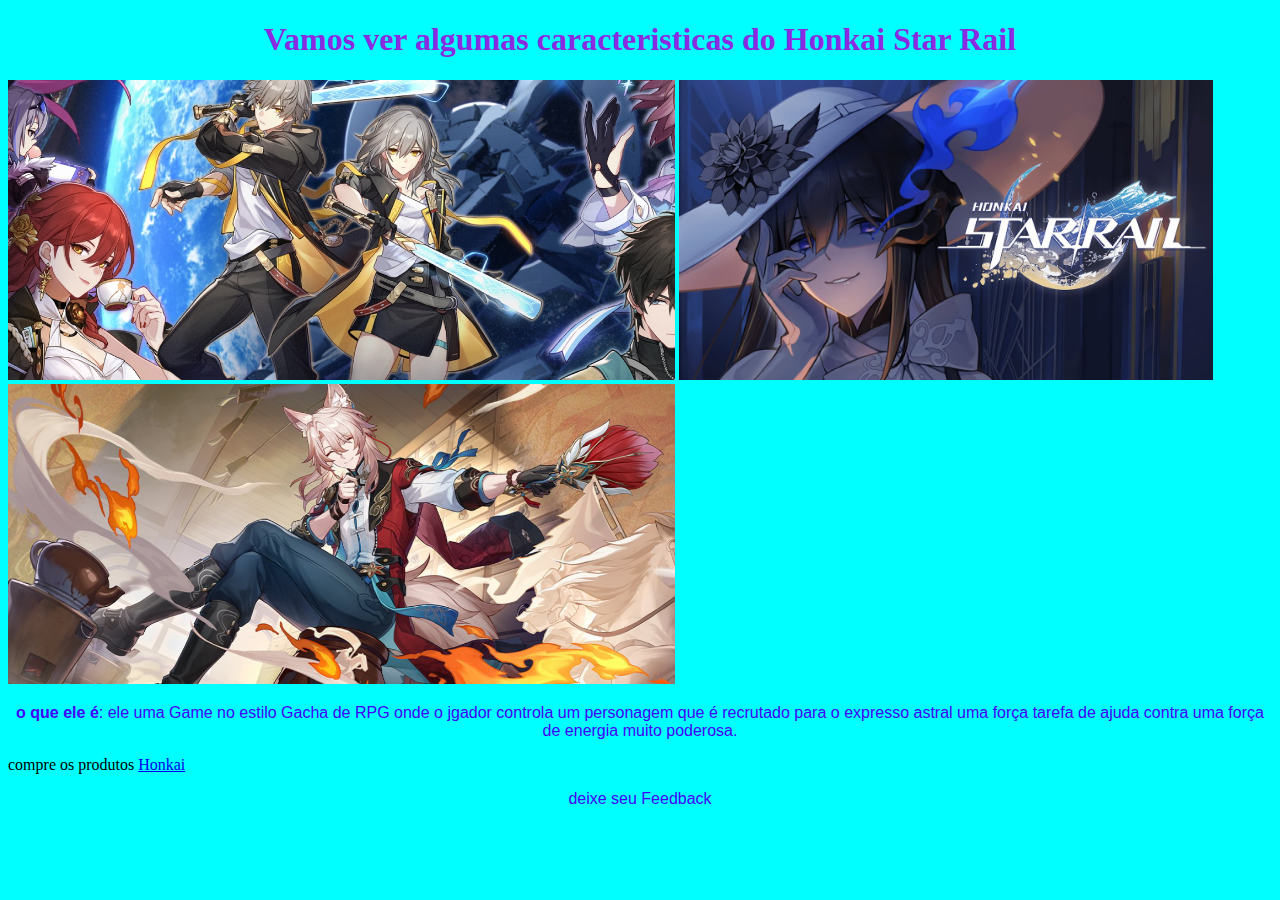
<file: Honkai Star Rail Page/index.html>
<!DOCTYPE html>
<html lang="pt-br">
<head>
    <link rel="stylesheet" href="css/estilo.css">
    <meta charset="UTF-8">
    <meta name="viewport" content="width=device-width, initial-scale=1.0">
    <title>Honkai Star Rail</title>
</head>
<body>
    <h1>Vamos ver algumas caracteristicas do Honkai Star Rail</h1>
    
    
    <img src="img/imagens.png" alt="Game" height="300">
    <img src="img/honkai.jpg" alt="" height="300">
    <img src="img/personagem.jpg" alt="" height="300                     ">
    <p><strong>o que ele é</strong>: ele uma Game no estilo Gacha de RPG onde o jgador controla um personagem que é recrutado para o expresso astral uma força tarefa de ajuda contra uma força de energia muito poderosa.</p>
    compre os produtos <a href="produtos/produtos.html">Honkai</a>
    <div class="caixa">
      <p>
        deixe seu Feedback
      </p>
    </div>
    
</body>
</html>
</file>
<file: Honkai Star Rail Page/css/estilo.css>
h1{
            text-decoration: double;color: blueviolet; font-family: cursive;
            text-align: center; border-color: black;
        }
        p{
            text-align: center;text-decoration: double;color: rgb(68, 0, 255);font-family: Verdana, Geneva, Tahoma, sans-serif;
        }
        body{
            background-color: aqua;
        }
     .caixa{
        font-family: 'Franklin Gothic Medium', 'Arial Narrow', Arial, sans-serif;
        color: brown;
    }
</file>
